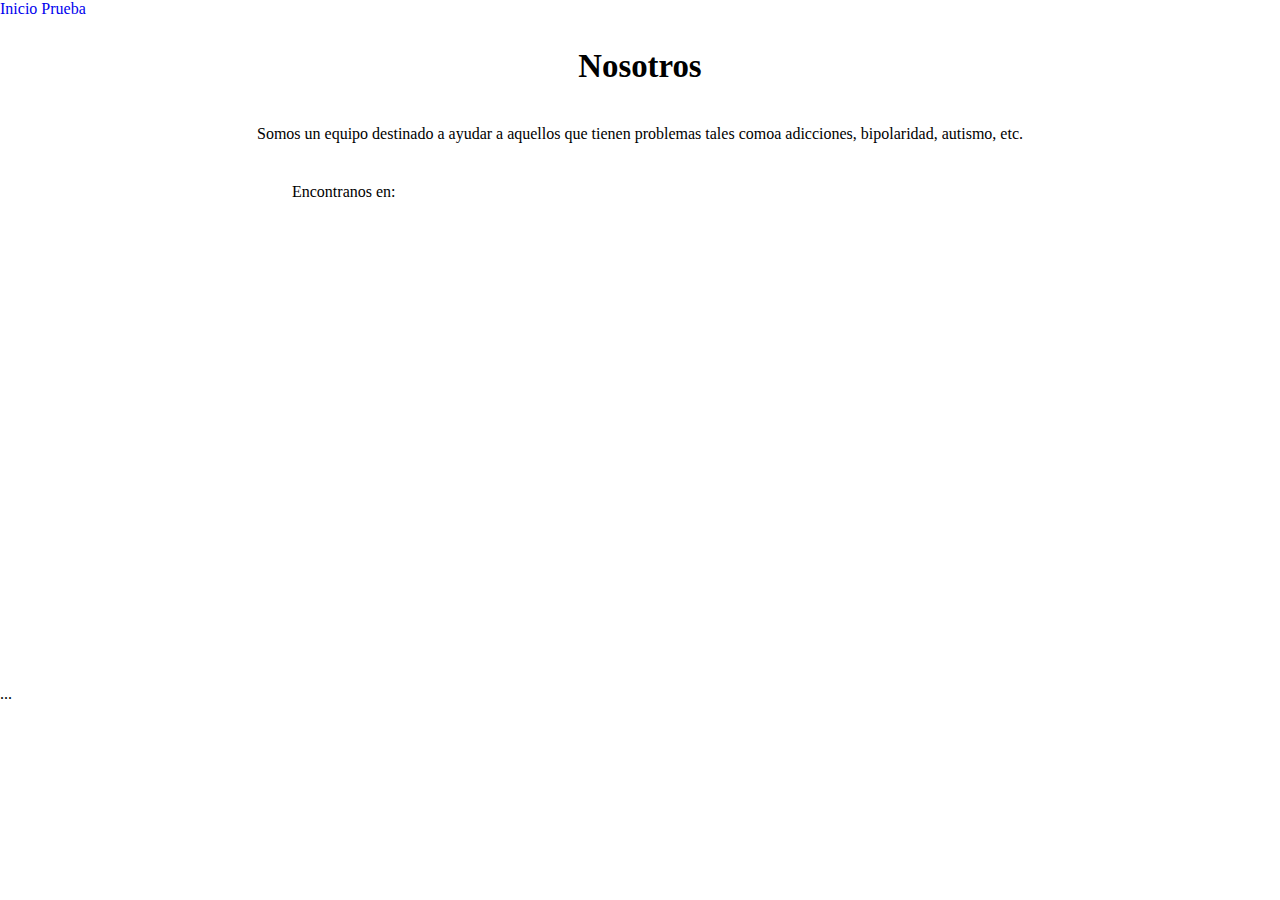
<file: index.html>
<!DOCTYPE html>
<html lang="en">
<head>
    <meta charset="UTF-8">
    <meta http-equiv="X-UA-Compatible" content="IE=edge">
    <meta name="viewport" content="width=device-width, initial-scale=1.0">
    <title>Document</title>
    <!--vinclado a la página CDN-->
    <link href="https://cdn.jsdelivr.net/npm/bootstrap@5.1.3/dist/css/bootstrap.min.css" rel="stylesheet" integrity="sha384-1BmE4kWBq78iYhFldvKuhfTAU6auU8tT94WrHftjDbrCEXSU1oBoqyl2QvZ6jIW3" crossorigin="anonymous">
    <link rel="stylesheet" href="./css/estilos.css">
</head>
<body>
    <header class="header">
        <nav class="nav nav-pills flex-column flex-sm-row">
        <a class="flex-sm-fill text-sm-center nav-link active" aria-current="page" href="index.html">Inicio</a>
        <a class="flex-sm-fill text-sm-center nav-link" href="./página/prueba.html">Prueba</a>
      </nav>
   

    </header>

    <main>
        <section class="col-12"> 
           
          
            <div class="col-xs-12 col-md-12 col-lg-6">
                <h1 class="propiedades-titulo">Nosotros</h1>
                <p class="propiedades-texto">Somos un equipo destinado a ayudar a aquellos que tienen problemas tales comoa adicciones, bipolaridad, autismo, etc.</p>
            </div>

            <div class="col-xs-12 col-md-12 col-lg-6">
                <p class="propiedades-texto1"> Encontranos en:</p>
                <iframe class="mapa" src="https://www.google.com/maps/embed?pb=!1m18!1m12!1m3!1d13129.173195150333!2d-58.524898060449246!3d-34.64729509999998!2m3!1f0!2f0!3f0!3m2!1i1024!2i768!4f13.1!3m3!1m2!1s0x95bcc95adaadef55%3A0x521b8710cb706ff8!2sAlcoholicos%20Anonimos%20Argentina!5e0!3m2!1ses-419!2sar!4v1658512727279!5m2!1ses-419!2sar" width="600" height="450" style="border:0;" allowfullscreen="" loading="lazy" referrerpolicy="no-referrer-when-downgrade"></iframe>
            </div>
        </section>
    </main>
    <footer>...</footer>
    <!--vinclado a la página CDN-->
    <script src="https://cdn.jsdelivr.net/npm/bootstrap@5.1.3/dist/js/bootstrap.bundle.min.js" integrity="sha384-ka7Sk0Gln4gmtz2MlQnikT1wXgYsOg+OMhuP+IlRH9sENBO0LRn5q+8nbTov4+1p" crossorigin="anonymous"></script>

</body>
</html>
</file>
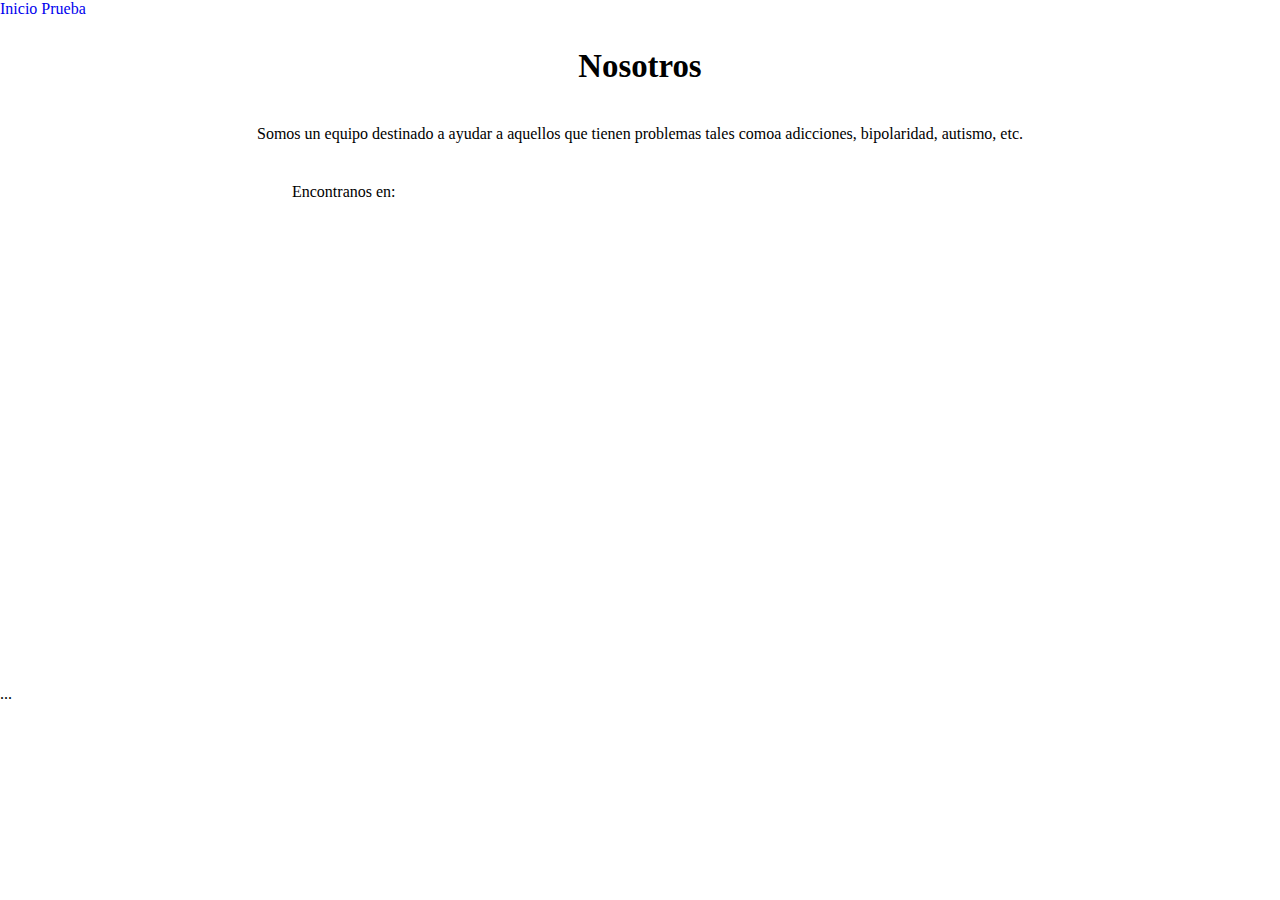
<file: Desafio-master/index.html>
<!DOCTYPE html>
<html lang="en">
<head>
    <meta charset="UTF-8">
    <meta http-equiv="X-UA-Compatible" content="IE=edge">
    <meta name="viewport" content="width=device-width, initial-scale=1.0">
    <title>Document</title>
    <!--vinclado a la página CDN-->
    <link href="https://cdn.jsdelivr.net/npm/bootstrap@5.1.3/dist/css/bootstrap.min.css" rel="stylesheet" integrity="sha384-1BmE4kWBq78iYhFldvKuhfTAU6auU8tT94WrHftjDbrCEXSU1oBoqyl2QvZ6jIW3" crossorigin="anonymous">
    <link rel="stylesheet" href="./css/estilos.css">
</head>
<body>
    <header class="header"></header>
        <nav class="nav nav-pills flex-column flex-sm-row">
        <a class="flex-sm-fill text-sm-center nav-link active" aria-current="page" href="index.html">Inicio</a>
        <a class="flex-sm-fill text-sm-center nav-link" href="./página/prueba.html">Prueba</a>
      </nav>
   

    </header>

    <main>
        <section class="col-12"> 
           
          
            <div class="col-xs-12 col-md-12 col-lg-6">
                <h1 class="propiedades-titulo">Nosotros</h1>
                <p class="propiedades-texto">Somos un equipo destinado a ayudar a aquellos que tienen problemas tales comoa adicciones, bipolaridad, autismo, etc.</p>
            </div>

            <div class="col-xs-12 col-md-12 col-lg-6">
                <p class="propiedades-texto1"> Encontranos en:</p>
                <iframe class="mapa" src="https://www.google.com/maps/embed?pb=!1m18!1m12!1m3!1d13129.173195150333!2d-58.524898060449246!3d-34.64729509999998!2m3!1f0!2f0!3f0!3m2!1i1024!2i768!4f13.1!3m3!1m2!1s0x95bcc95adaadef55%3A0x521b8710cb706ff8!2sAlcoholicos%20Anonimos%20Argentina!5e0!3m2!1ses-419!2sar!4v1658512727279!5m2!1ses-419!2sar" width="600" height="450" style="border:0;" allowfullscreen="" loading="lazy" referrerpolicy="no-referrer-when-downgrade"></iframe>
            </div>
        </section>
    </main>
    <footer>...</footer>
    <!--vinclado a la página CDN-->
    <script src="https://cdn.jsdelivr.net/npm/bootstrap@5.1.3/dist/js/bootstrap.bundle.min.js" integrity="sha384-ka7Sk0Gln4gmtz2MlQnikT1wXgYsOg+OMhuP+IlRH9sENBO0LRn5q+8nbTov4+1p" crossorigin="anonymous"></script>

</body>
</html>
</file>
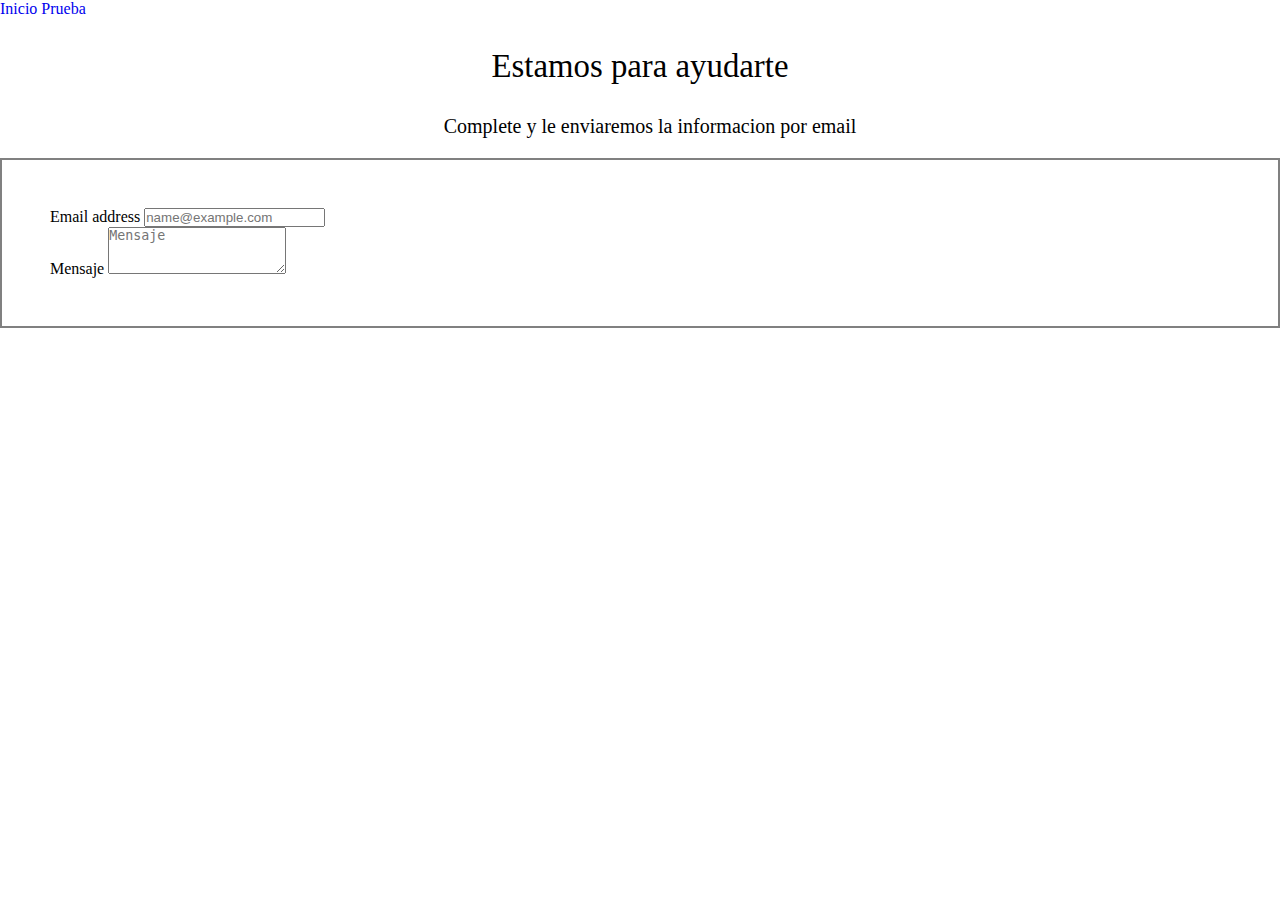
<file: página/prueba.html>
<!DOCTYPE html>
<html lang="en">
<head>
    <meta charset="UTF-8">
    <meta http-equiv="X-UA-Compatible" content="IE=edge">
    <meta name="viewport" content="width=device-width, initial-scale=1.0">
    <title>Document</title>
      <!--vinclado a la página CDN-->
      <link href="https://cdn.jsdelivr.net/npm/bootstrap@5.1.3/dist/css/bootstrap.min.css" rel="stylesheet" integrity="sha384-1BmE4kWBq78iYhFldvKuhfTAU6auU8tT94WrHftjDbrCEXSU1oBoqyl2QvZ6jIW3" crossorigin="anonymous">

      <link rel="stylesheet" href="../css/estilos.css">
</head>
<body>
    <header class="header"></header>
        <nav class="nav nav-pills flex-column flex-sm-row">
        <a class="flex-sm-fill text-sm-center nav-link active" aria-current="page" href="../index.html">Inicio</a>
        <a class="flex-sm-fill text-sm-center nav-link" href="./prueba.html">Prueba</a>
      </nav>
   

    </header>

    <main>
        <section>

            <div>
                <p> Estamos para ayudarte </p>
            </div>

        </section>
        <section class="bootstrap1" >

            <p class="fw-normal titulo"> Complete y le enviaremos la informacion por email</p> 
             <div class="container">
                <div class="row">

                    <div class="mail col-xs-12 col-md-4 col-lg-4 ">
                        <label for="exampleFormControlInput1" class="form-label">Email address</label>
                        <input type="email" class="form-control" id="exampleFormControlInput1" placeholder="name@example.com">
                    </div>

                    <div class="mensaje col-xs-12 col-md-4 col-lg-4">
                        <label for="exampleFormControlTextarea1" class="form-label">Mensaje</label>
                        <textarea class="form-control" id="exampleFormControlTextarea1" rows="3" placeholder="Mensaje"></textarea>
                    </div>
                </div>
           </div> 
        </section>
      
     

    </main>
    <!--vinclado a la página CDN-->
    <script src="https://cdn.jsdelivr.net/npm/bootstrap@5.1.3/dist/js/bootstrap.bundle.min.js" integrity="sha384-ka7Sk0Gln4gmtz2MlQnikT1wXgYsOg+OMhuP+IlRH9sENBO0LRn5q+8nbTov4+1p" crossorigin="anonymous"></script>

</body>
</html>
</file>
<file: css/estilos.css>
*{
    margin: 0;
    padding: 0;
    box-sizing: border-box;
}



a {
    text-decoration: none;
    
}

p{
    color: black;
    font-size: 205%;
    text-align: center;
    margin: 30px;
}

.titulo{
    font-size: 20px;
    margin-bottom: 20px;
    margin-left: 50px;
    text-align: center;

}


.propiedades-titulo {
    color: black;
    font-size: 205%;
    text-align: center;
    margin: 30px;
   
}

.propiedades-texto{
color: black;
font-size: 100%;
font-style: normal;
text-align: center;
padding: 10px;
margin: 10px;

}

.propiedades-texto1{
    color: black;
    font-size: 100%;
    font-style: normal;
    text-align: left;
    
    margin-left: 55px;
    
}

.col-12{
    justify-self: center;
}
.mapa{
    margin-left: 5rem;
}



    
   

.row{
    justify-content: center;
    border: 2px gray solid;
    padding: 3rem;
       
}
</file>
<file: Desafio-master/css/estilos.css>
*{
    margin: 0;
    padding: 0;
    box-sizing: border-box;
}



a {
    text-decoration: none;
    
}

p{
    color: black;
    font-size: 205%;
    text-align: center;
    margin: 30px;
}

.titulo{
    font-size: 20px;
    margin-bottom: 20px;
    margin-left: 50px;
    text-align: center;

}


.propiedades-titulo {
    color: black;
    font-size: 205%;
    text-align: center;
    margin: 30px;
   
}

.propiedades-texto{
color: black;
font-size: 100%;
font-style: normal;
text-align: center;
padding: 10px;
margin: 10px;

}

.propiedades-texto1{
    color: black;
    font-size: 100%;
    font-style: normal;
    text-align: left;
    
    margin-left: 55px;
    
}

.col-12{
    justify-self: center;
}
.mapa{
    margin-left: 5rem;
}



    
   

.row{
    justify-content: center;
    border: 2px gray solid;
    padding: 3rem;
       
}
</file>
